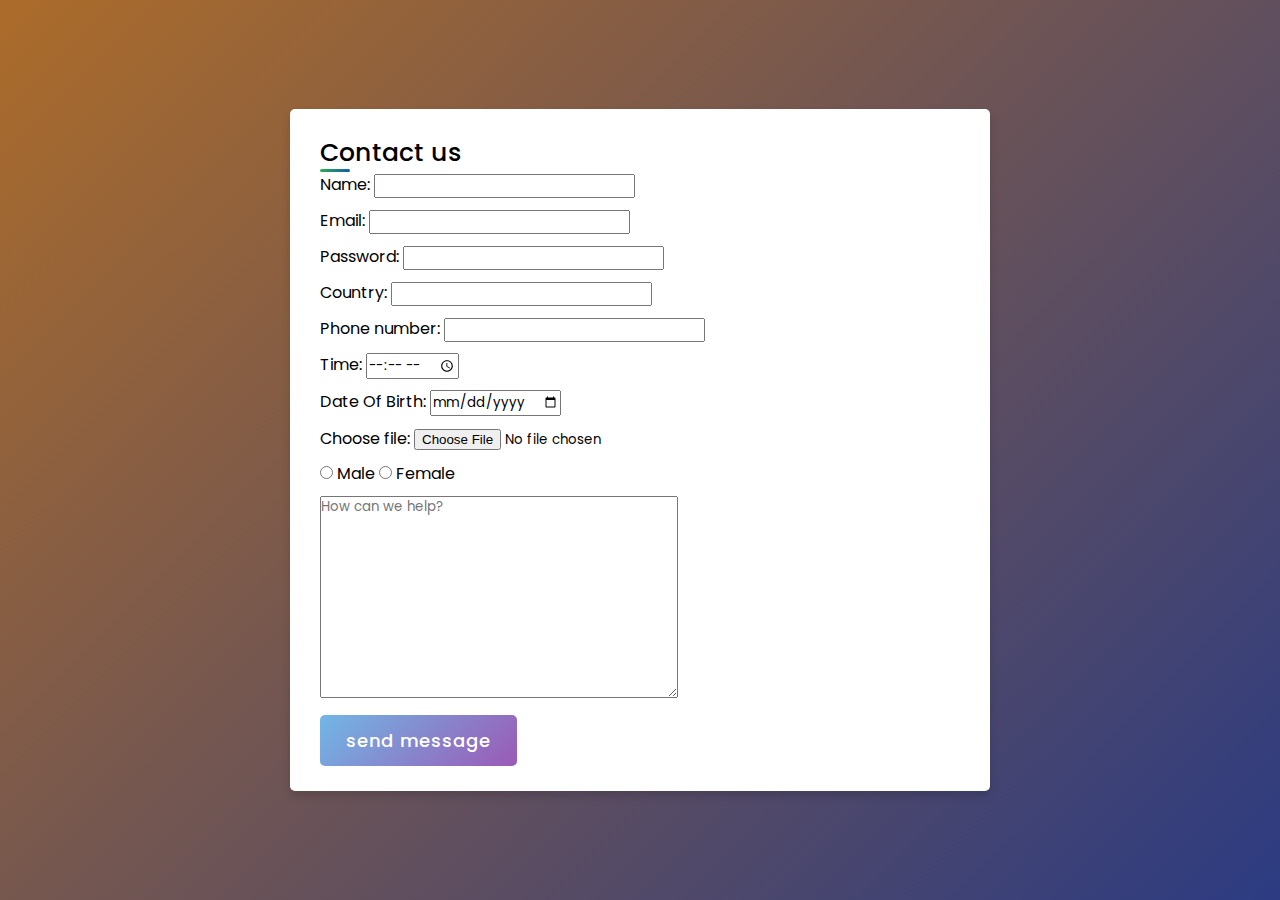
<file: index.html>
<!DOCTYPE html>
<html lang="en" dir="ltr">
<head>
  <meta charset="UTF-8">
  <meta name="viewport" content="width=device-width, initial-scale=1.0">
  <title> contact Form </title>
  <link rel="stylesheet" href="style.css">
  <link href="https://fonts.googleapis.com/css2?family=Poppins&display=swap" rel="stylesheet">
</head>
<body>
 <div class="container">
   <div class="title">Contact us</div>
   <form action="#">
     <div class="child_form">
       <label for="username">Name:</label>
       <input type="text" name="username" id="username" required />
     </div>
     <div class="child_form">
       <label for="email">Email:</label>
       <input type="email" name="user mail" id="email" required />
     </div>
     <div class="child_form">
       <label for="password">Password:</label>
       <input type="password" name="password" id="password" required />
     </div>
     <div class="child_form">
       <label for="country">Country:</label>
       <input list="con" />
       <datalist id="con">
         <option value="Bangladesh">Bangldesh</option>
         <option value="India">India</option>
         <option value="Singapore">Singapore</option>
         <option value="Russia">Russia</option>
         <option value="USA">USA</option>
         <option value="France">France</option>
         <option value="Pakistan">Pakistan</option>
         <option value="Nepal">Nepal</option>
         <option value="China">China</option>
         <option value="Spain">Spain</option>
       </datalist>
     </div>
     <div class="child_form">
       <label for="phone">Phone number:</label>
       <input type="number" name="phn" id="phone" required />
     </div>
      <div class="child_form">
       <label for="time">Time:</label>
       <input type="time" name="time" id="time" />
     </div>
      <div class="child_form">
       <label for="date">Date Of Birth:</label>
       <input type="date" name="don" id="date" />
     </div>
     <div class="child_form">
       <label for="file">Choose file:</label>
       <input type="file" name="file" id="file" />
     </div>
      <div class="child_form">
       <input type="radio" name="gnd1" id="gender" />
       <label for="gender">Male</label>
       <input type="radio" name="gnd1" id="gender">
       <label for="gender">Female</label>
     </div>
      <div class="child_form">
       <textarea name="" id="" cols="30" rows="10" placeholder="How can we help?"></textarea>
     </div>
     <input type="submit" value="send message"></button>
   </form>
 </div>
</body>
</html>
</file>
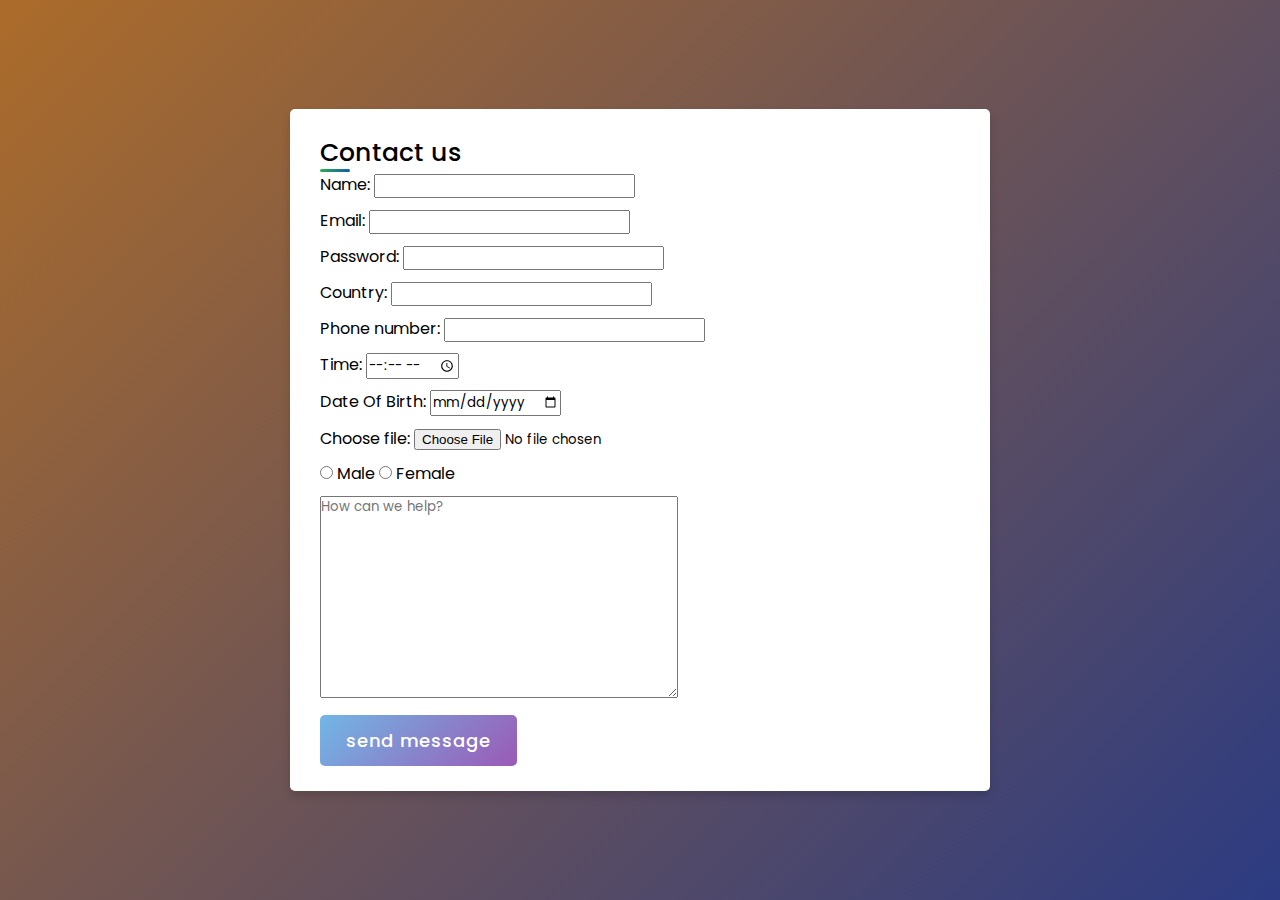
<file: index (1).html>
<!DOCTYPE html>
<html lang="en" dir="ltr">
<head>
  <meta charset="UTF-8">
  <meta name="viewport" content="width=device-width, initial-scale=1.0">
  <title> contact Form </title>
  <link rel="stylesheet" href="style.css">
  <link href="https://fonts.googleapis.com/css2?family=Poppins&display=swap" rel="stylesheet">
</head>
<body>
 <div class="container">
   <div class="title">Contact us</div>
   <form action="#">
     <div class="child_form">
       <label for="username">Name:</label>
       <input type="text" name="username" id="username" required />
     </div>
     <div class="child_form">
       <label for="email">Email:</label>
       <input type="email" name="user mail" id="email" required />
     </div>
     <div class="child_form">
       <label for="password">Password:</label>
       <input type="password" name="password" id="password" required />
     </div>
     <div class="child_form">
       <label for="country">Country:</label>
       <input list="con" />
       <datalist id="con">
         <option value="Bangladesh">Bangldesh</option>
         <option value="India">India</option>
         <option value="Singapore">Singapore</option>
         <option value="Russia">Russia</option>
         <option value="USA">USA</option>
         <option value="France">France</option>
         <option value="Pakistan">Pakistan</option>
         <option value="Nepal">Nepal</option>
         <option value="China">China</option>
         <option value="Spain">Spain</option>
       </datalist>
     </div>
     <div class="child_form">
       <label for="phone">Phone number:</label>
       <input type="number" name="phn" id="phone" required />
     </div>
      <div class="child_form">
       <label for="time">Time:</label>
       <input type="time" name="time" id="time" />
     </div>
      <div class="child_form">
       <label for="date">Date Of Birth:</label>
       <input type="date" name="don" id="date" />
     </div>
     <div class="child_form">
       <label for="file">Choose file:</label>
       <input type="file" name="file" id="file" />
     </div>
      <div class="child_form">
       <input type="radio" name="gnd1" id="gender" />
       <label for="gender">Male</label>
       <input type="radio" name="gnd1" id="gender">
       <label for="gender">Female</label>
     </div>
      <div class="child_form">
       <textarea name="" id="" cols="30" rows="10" placeholder="How can we help?"></textarea>
     </div>
     <input type="submit" value="send message"></button>
   </form>
 </div>
</body>
</html>
</file>
<file: style.css>
* {
  margin: 0;
  padding: 0;
  box-sizing: border-box;
  font-family: 'Poppins', sans-serif;
}
body {
  height: 100vh;
  display: flex;
  justify-content: center;
  align-items: center;
  padding: 10px;
  background: linear-gradient(135deg, #AC6C2A,#2C3B82);
}
.container {
  max-width: 700px;
  width: 100%;
  background-color: #fff;
  padding: 25px 30px;
  border-radius: 5px;
  box-shadow: 0 5px 10px rgba(0, 0, 0, 0.15);
}
.container .title {
  font-size: 25px;
  font-weight: 500;
  position: relative;
}
.container .child_form{
  margin-bottom: 10px;
  
}
.child_form input:focus,
.child_form textarea:focus{
  outline: none;
  border-color: #1F657F;
  
}
.container .title::before {
  content: "";
  position: absolute;
  left: 0;
  bottom: 0;
  height: 3px;
  width: 30px;
  border-radius: 5px;
  background: linear-gradient(135deg, #2EB24D,#1357B2);
}

form input[type="submit"] {
  border-radius: 5px;
  border: none;
  color: #fff;
  padding: 12px 26px;
  font-size: 18px;
  font-weight: 500;
  letter-spacing: 1px;
  cursor: pointer;
  transition: all 0.4s ease;
  background: linear-gradient(135deg, #71b7e6, #9b59b6);
}
form input[type="submit"]:hover {
  background: linear-gradient(135deg,#7F1F5B,#4D7F1F);
}
/* Responsive media query code for mobile devices */
@media(max-width: 584px) {
  .container {
    max-width: 100%;
  }
  form .child_form textarea {
    margin-bottom: 15px;
    width: 100%;
  }

}
/* Responsive media query code for mobile devices */
@media(max-width: 459px) {
  .container .form .child_form {
    flex-direction: column;
  }
}
</file>
